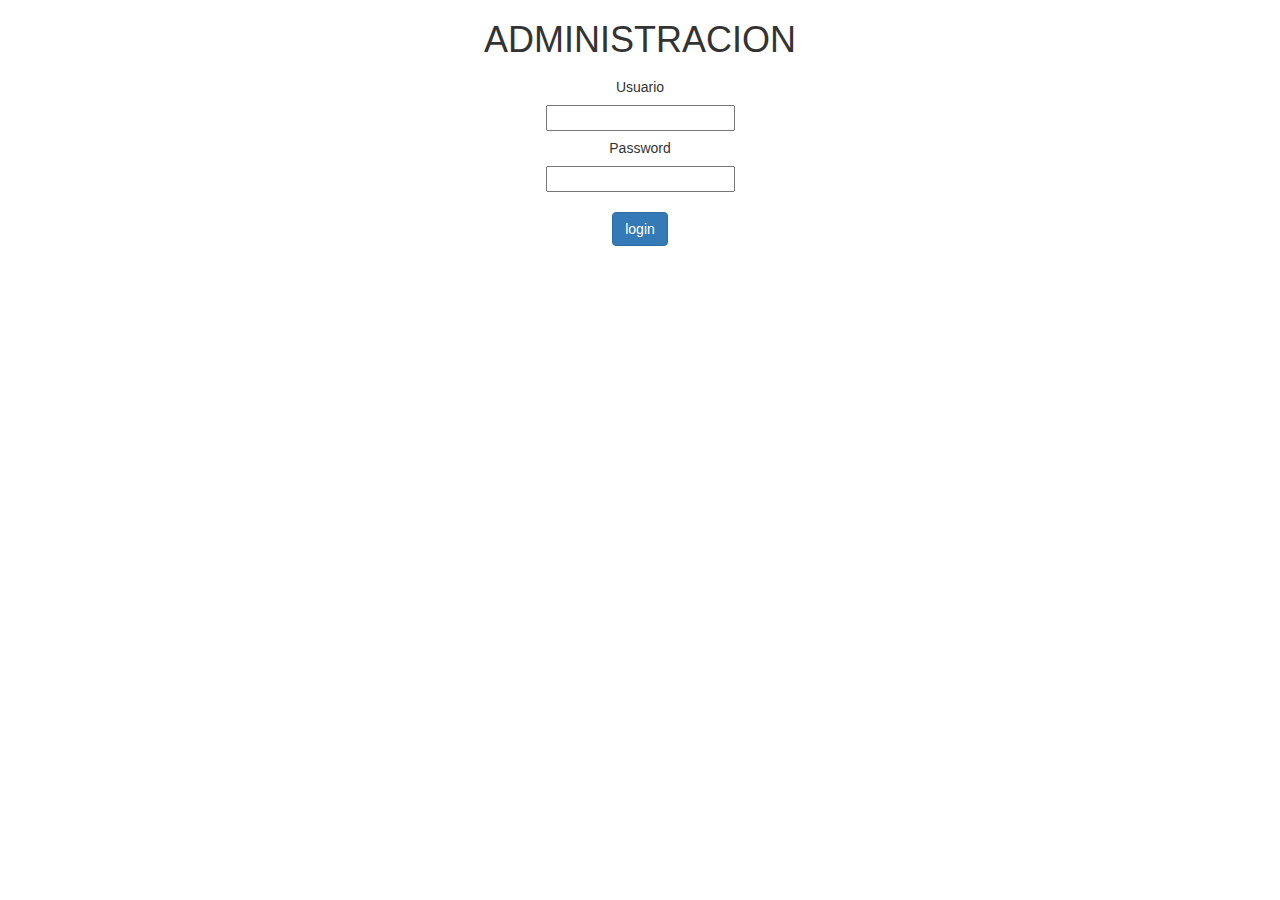
<file: php/administrar/login.html>
<!DOCTYPE html>
<html lang="es">

<head>
    <meta charset="utf-8">
    <meta name="viewport" content="width=device-width, initial-scale=1">

    <link rel="stylesheet" type="text/css" href="../../css/bootstrap.min.css">
    <link rel="stylesheet" href="https://cdnjs.cloudflare.com/ajax/libs/font-awesome/4.4.0/css/font-awesome.min.css">
    <link rel="stylesheet" type="text/css" href="../../css/font-awesome.min.css">
    <link rel="stylesheet" type="text/css" href="estilos.css">


    <script>
        function llamada_ajax_login(usuario, password) {
            var parametros = {
                usuario,
                password
            };
            $.ajax({
                url: './login.php',
                type: 'post',
                data: parametros,
                beforeSend: function() {
                    //$("#info").html("Comprobando, espere por favor.");
                },
                success: function(response) {
                    if (response.trim() !== 'opciones.html') {
                        $("#info").show();
                    } else {
                        window.location.href = response;
                    }

                }
            });
        };
    </script>

</head>

<body>

    <div class="container">
        <div class="row">
            <div class="col-md-12">
                <h1 class="text-center">ADMINISTRACION</h1>
            </div>
        </div>
    </div>



    <div class="container text-center">

        <div class="row  center-block">

            <h5>Usuario</h5>
            <input type="text" name="usuario" id="usuario" />
            <h5>Password</h5>
            <input type="password" name="password" id="password" />

        </div>

        <div class="row  center-block">
            <button id="btn_logueo" type="button" class="botones btn btn-primary" onclick="llamada_ajax_login($('#usuario').val(), $('#password').val() )">
							login
				</button>
        </div>

        <div id="info" class="alert alert-danger" role="alert">ERROR: USUARIO/CONTRASEÑA</div>

    </div>


    <script type="text/javascript" src="https://cdnjs.cloudflare.com/ajax/libs/jquery/2.0.3/jquery.min.js"></script>
    <script type="text/javascript" src="https://netdna.bootstrapcdn.com/bootstrap/3.3.4/js/bootstrap.min.js"></script>
</body>

</html>
</file>
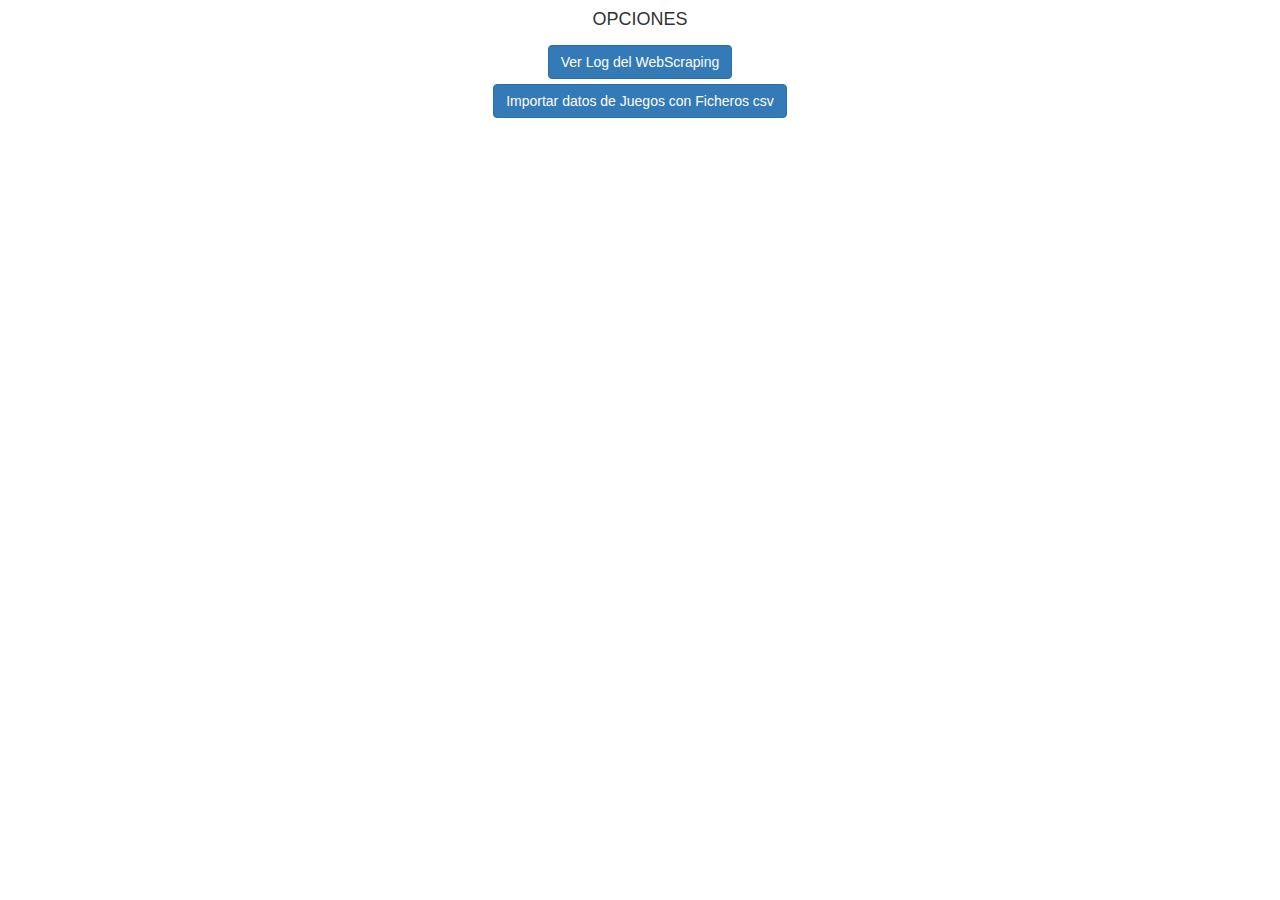
<file: php/administrar/opciones.html>
<!doctype html>
<html lang="es">

<head>
    <meta charset="utf-8">
    <meta name="viewport" content="width=device-width, initial-scale=1">
    <link rel="stylesheet" type="text/css" href="../../css/bootstrap.min.css">
    <link rel="stylesheet" type="text/css" href="estilos.css">
    <link rel="stylesheet" href="http://cdnjs.cloudflare.com/ajax/libs/font-awesome/4.4.0/css/font-awesome.min.css">
    <link rel="stylesheet" type="text/css" href="../../css/font-awesome.min.css">
</head>

<body>
    <div class="row text-center">
        <h4>OPCIONES</h4>
    </div>
    <div class="row text-center btn_opciones">
        <button type="button" class="btn btn-primary" onClick="window.location='../scraping/scraping.log'">Ver Log del WebScraping</button>
    </div>
    <div class="row text-center btn_opciones">
        <button type="button" class="btn btn-primary" onClick="window.location='../importacion/formimportacion.html'">Importar datos de Juegos con Ficheros csv</button>
    </div>


    <script type="text/javascript" src="http://cdnjs.cloudflare.com/ajax/libs/jquery/2.0.3/jquery.min.js"></script>
    <script type="text/javascript" src="http://netdna.bootstrapcdn.com/bootstrap/3.3.4/js/bootstrap.min.js"></script>
</body>

</html>
</file>
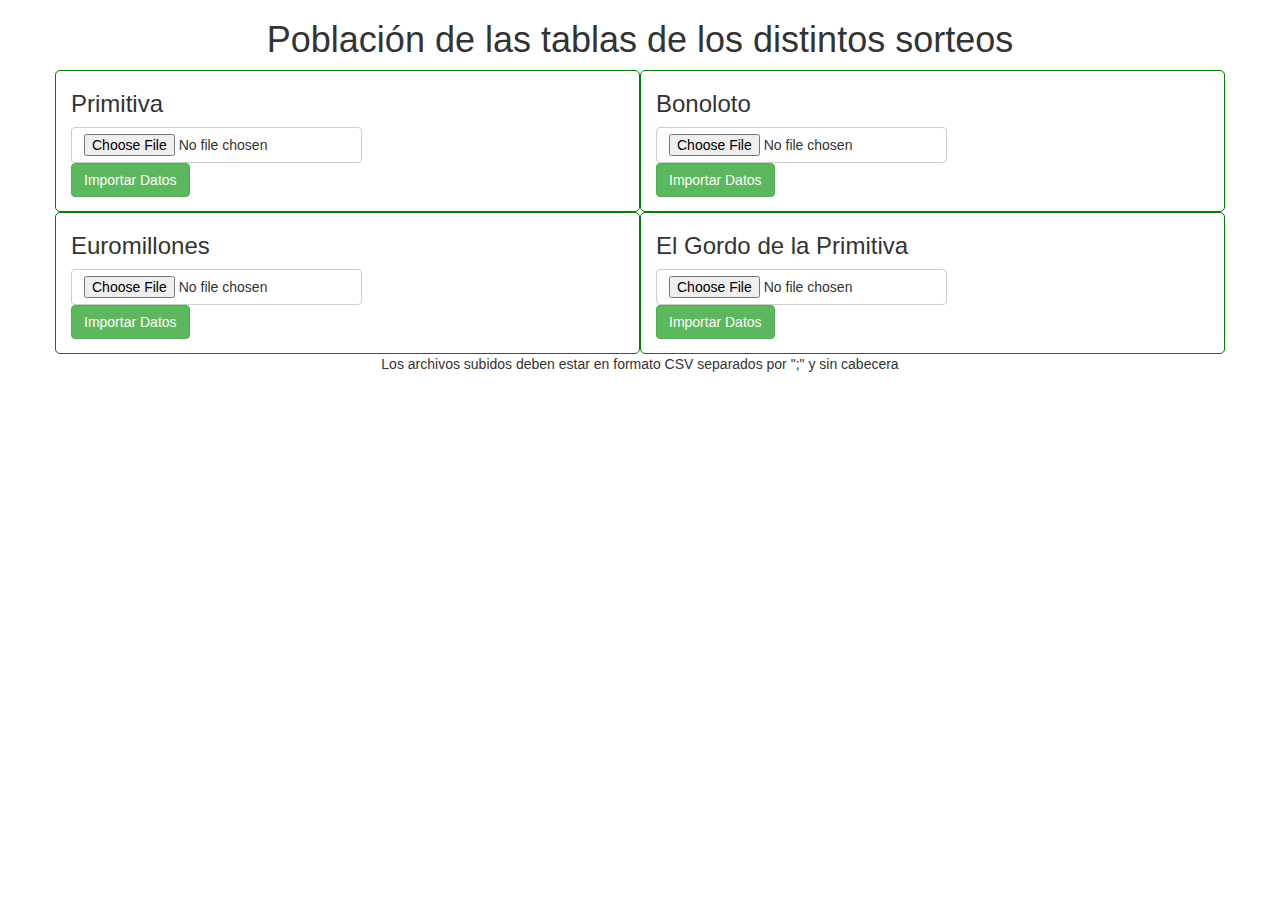
<file: php/importacion/formimportacion.html>
<html>
  
  <head>
    <meta charset="utf-8">
    <meta name="viewport" content="width=device-width, initial-scale=1"> 
    <link rel="stylesheet" type="text/css" href="../../css/general.css">  
    <link rel="stylesheet" type="text/css" href="../../css/bootstrap.min.css">
    <link rel="stylesheet" href="http://cdnjs.cloudflare.com/ajax/libs/font-awesome/4.4.0/css/font-awesome.min.css">
    <link rel="stylesheet" type="text/css" href="../../css/font-awesome.min.css">
  </head>
  
  <body>
    <div class="section">
      <div class="container">
        <div class="row">
          <div class="col-md-12">
            <h1 class="text-center">Población de las tablas de los distintos sorteos</h1>
          </div>
        </div>
      </div>
    </div>
    <div class="section">
      <div class="container">
        <div class="row">
          <div class="col-md-6 box_form_import" >
            <h3>Primitiva</h3>
               <form  role="form" id="formimport" name="formimport" method="post" action="importacion_primitiva.php" enctype="multipart/form-data">
                    <input class="btn btn-default" type="file" name="NombreFichero" id="NombreFichero" value="Busca" />
                    <input class="btn btn-success" id="subir" name="submit" type="submit"  value="Importar Datos" />
                </form>
          </div>
          <div class="col-md-6 box_form_import">
            <h3>Bonoloto</h3>
                <form role="form" id="formimport" name="formimport" method="post" action="importacion_bonoloto.php" enctype="multipart/form-data">
                    <div class="form-grup" >
                        <input class="btn btn-default" type="file" name="NombreFichero" id="NombreFichero" value="Busca" />
                        <input class="btn btn-success" id="subir" name="submit" type="submit"  value="Importar Datos" />
                    </div>
                </form>
          </div>
        </div>
      </div>
    </div>
    <div class="section">
      <div class="container">
        <div class="row">
          <div class="col-md-6 box_form_import">
            <h3>Euromillones</h3>
               <form role="form" class="elementos_formulario" id="formimport" name="formimport" method="post" action="importacion_euromillones.php" enctype="multipart/form-data">
                    <input class="btn btn-default" type="file" name="NombreFichero" id="NombreFichero" value="Busca" />
                    <input class="btn btn-success" id="subir" name="submit" type="submit"  value="Importar Datos" />
                </form>
          </div>
          <div class="col-md-6 box_form_import">
            <h3>El Gordo de la Primitiva</h3>
                <form role="form" class="elementos_formulario" id="formimport" name="formimport" method="post" action="importacion_elgordo.php" enctype="multipart/form-data">
                    <input class="btn btn-default" type="file" name="NombreFichero" id="NombreFichero" value="Busca" />
                    <input class="btn btn-success" id="subir" name="submit" type="submit"  value="Importar Datos" />
                </form>
          </div>
        </div>
      </div>
    </div>
    <div class="section">
      <div class="container">
        <div class="row">
          <div class="col-md-12">
            <p class="text-center">Los archivos subidos deben estar en formato CSV separados por ";" y sin cabecera</p>
          </div>
        </div>
      </div>
    </div>


    <script type="text/javascript" src="http://cdnjs.cloudflare.com/ajax/libs/jquery/2.0.3/jquery.min.js"></script>
    <script type="text/javascript" src="http://netdna.bootstrapcdn.com/bootstrap/3.3.4/js/bootstrap.min.js"></script>
  </body>
</html>
</file>
<file: php/administrar/estilos.css>
/* CSS Document */

#btn_logueo {
	margin-top: 20px;
}

div#info {
		display: none;
		margin-top: 50px;
}

.btn_opciones{
	margin : 5px;
}
</file>
<file: css/general.css>
.box_form_import {
    display: block;
    border-width: 1px;
    border-radius: 5px;
    border-style: solid;
    border-color: green;
 }
</file>
